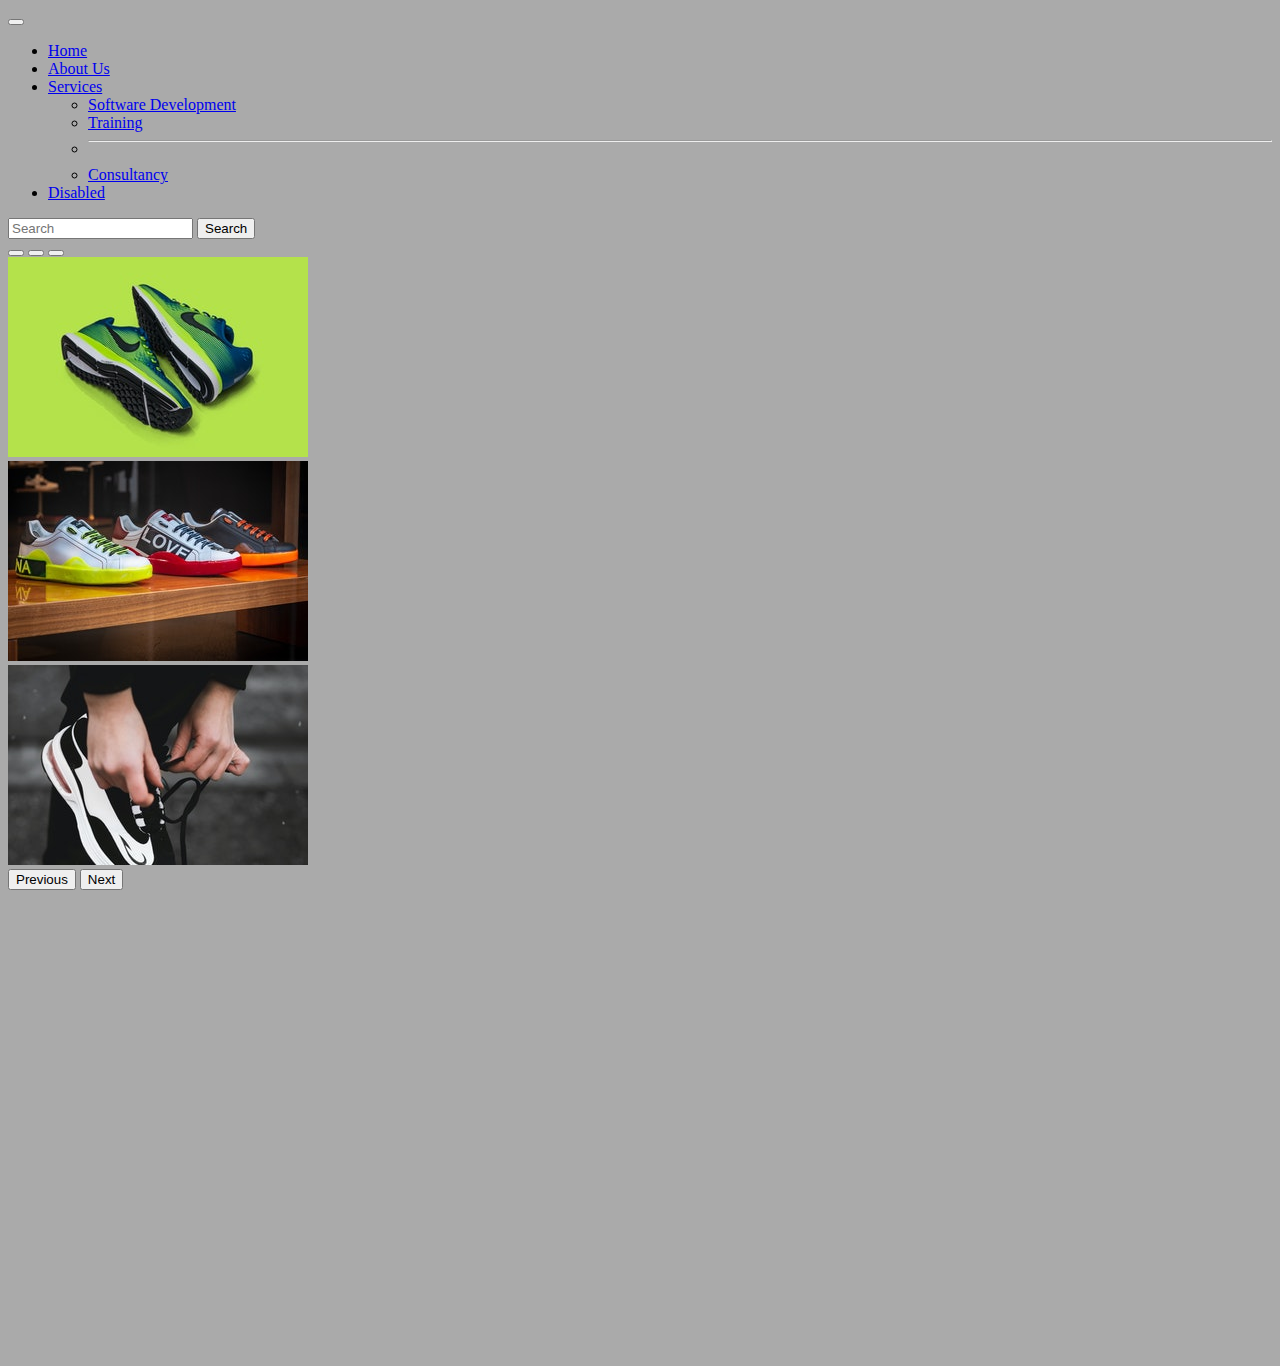
<file: carousel.html>
<!DOCTYPE html>
<html lang="en">
<head>
    <meta charset="UTF-8">
    <meta http-equiv="X-UA-Compatible" content="IE=edge">
    <meta name="viewport" content="width=device-width, initial-scale=1.0">
    <link href="https://cdn.jsdelivr.net/npm/bootstrap@5.0.0-beta2/dist/css/bootstrap.min.css" rel="stylesheet" integrity="sha384-BmbxuPwQa2lc/FVzBcNJ7UAyJxM6wuqIj61tLrc4wSX0szH/Ev+nYRRuWlolflfl" crossorigin="anonymous">
    <link rel="stylesheet" href="./css/carousel.css">
    <title>Bootstrap - Carousel</title>
</head>
<body>

    <nav class="navbar navbar-expand-lg navbar-inverse navbar-dark bg-dark">
        <div class="container-fluid">
          <a class="navbar-brand" href="#">
            </a>
          <button class="navbar-toggler" type="button" data-bs-toggle="collapse" data-bs-target="#navbarSupportedContent" aria-controls="navbarSupportedContent" aria-expanded="false" aria-label="Toggle navigation">
            <span class="navbar-toggler-icon"></span>
          </button>
          <div class="collapse navbar-collapse" id="navbarSupportedContent">
            <ul class="navbar-nav me-auto mb-2 mb-lg-0">
              <li class="nav-item">
                <a class="nav-link active" aria-current="page" href="#">Home</a>
              </li>
              <li class="nav-item">
                <a class="nav-link" href="#">About Us</a>
              </li>
              <li class="nav-item dropdown">
                <a class="nav-link dropdown-toggle" href="#" id="navbarDropdown" role="button" data-bs-toggle="dropdown" aria-expanded="false">
                  Services
                </a>
                <ul class="dropdown-menu" aria-labelledby="navbarDropdown">
                  <li><a class="dropdown-item" href="#">Software Development</a></li>
                  <li><a class="dropdown-item" href="#">Training</a></li>
                  <li><hr class="dropdown-divider"></li>
                  <li><a class="dropdown-item" href="#">Consultancy</a></li>
                </ul>
              </li>
              <li class="nav-item">
                <a class="nav-link disabled" href="#" tabindex="-1" aria-disabled="true">Disabled</a>
              </li>
            </ul>
            <form class="d-flex">
              <input class="form-control me-2" type="search" placeholder="Search" aria-label="Search">
              <button class="btn btn-outline-success" type="submit">Search</button>
            </form>
          </div>
        </div>
      </nav>
    
    <main class="container mt-5">

        <div id="carouselExampleIndicators" class="carousel slide" data-bs-ride="carousel">
            <div class="carousel-indicators">
              <button type="button" data-bs-target="#carouselExampleIndicators" data-bs-slide-to="0" class="active" aria-current="true" aria-label="Slide 1"></button>
              <button type="button" data-bs-target="#carouselExampleIndicators" data-bs-slide-to="1" aria-label="Slide 2"></button>
              <button type="button" data-bs-target="#carouselExampleIndicators" data-bs-slide-to="2" aria-label="Slide 3"></button>
            </div>
            <div class="carousel-inner">
              <div class="carousel-item active">
                <img src="./image/pexels-ray-piedra.jpg" class="d-block w-100 img" alt="sneakers 1">
              </div>
              <div class="carousel-item">
                <img src="./image/pexels-adrian-dorob.jpg" class="d-block w-100 img" alt="sneakers 2">
              </div>
              <div class="carousel-item">
                <img src="./image/pexels-evg-culture.jpg" class="d-block w-100 img" alt="sneakers 3">
              </div>
            </div>
            <button class="carousel-control-prev" type="button" data-bs-target="#carouselExampleIndicators"  data-bs-slide="prev">
              <span class="carousel-control-prev-icon" aria-hidden="true"></span>
              <span class="visually-hidden">Previous</span>
            </button>
            <button class="carousel-control-next" type="button" data-bs-target="#carouselExampleIndicators"  data-bs-slide="next">
              <span class="carousel-control-next-icon" aria-hidden="true"></span>
              <span class="visually-hidden">Next</span>
            </button>
          </div>

    </main>



    <script src="https://cdn.jsdelivr.net/npm/bootstrap@5.0.0-beta2/dist/js/bootstrap.bundle.min.js" integrity="sha384-b5kHyXgcpbZJO/tY9Ul7kGkf1S0CWuKcCD38l8YkeH8z8QjE0GmW1gYU5S9FOnJ0" crossorigin="anonymous"></script>
</body>
</html>
</file>
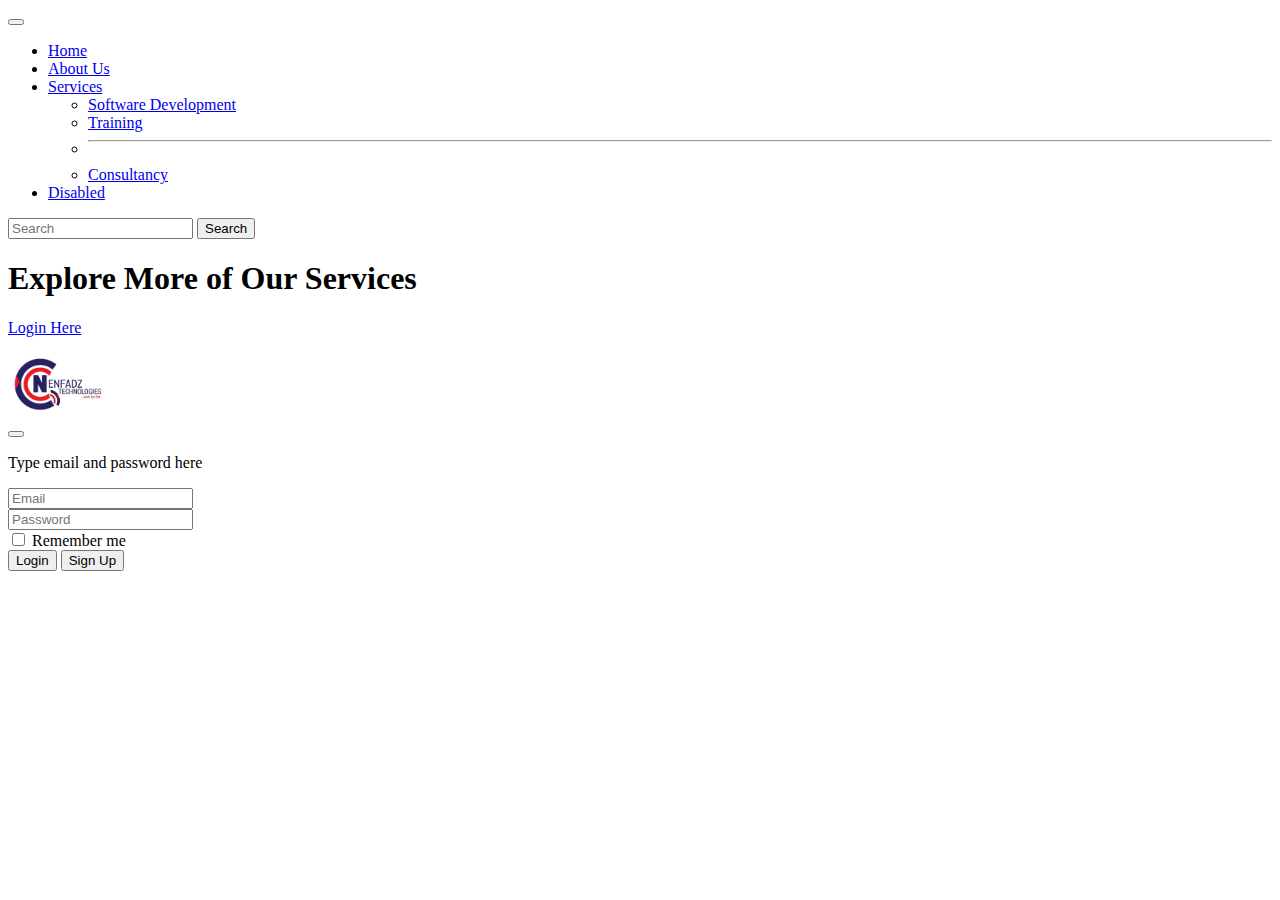
<file: modal.html>
<!DOCTYPE html>
<html lang="en">
<head>
    <meta charset="UTF-8">
    <meta http-equiv="X-UA-Compatible" content="IE=edge">
    <meta name="viewport" content="width=device-width, initial-scale=1.0">
    <link href="https://cdn.jsdelivr.net/npm/bootstrap@5.0.0-beta2/dist/css/bootstrap.min.css" rel="stylesheet" integrity="sha384-BmbxuPwQa2lc/FVzBcNJ7UAyJxM6wuqIj61tLrc4wSX0szH/Ev+nYRRuWlolflfl" crossorigin="anonymous">
    <link rel="stylesheet" href="./css/modal.css">
    <title>Bootstrap - modal</title>
</head>
<body>
    
    <nav class="navbar navbar-expand-lg navbar-inverse navbar-dark bg-dark">
        <div class="container-fluid">
          <a class="navbar-brand" href="#">
            </a>
          <button class="navbar-toggler" type="button" data-bs-toggle="collapse" data-bs-target="#navbarSupportedContent" aria-controls="navbarSupportedContent" aria-expanded="false" aria-label="Toggle navigation">
            <span class="navbar-toggler-icon"></span>
          </button>
          <div class="collapse navbar-collapse" id="navbarSupportedContent">
            <ul class="navbar-nav me-auto mb-2 mb-lg-0">
              <li class="nav-item">
                <a class="nav-link active" aria-current="page" href="#">Home</a>
              </li>
              <li class="nav-item">
                <a class="nav-link" href="#">About Us</a>
              </li>
              <li class="nav-item dropdown">
                <a class="nav-link dropdown-toggle" href="#" id="navbarDropdown" role="button" data-bs-toggle="dropdown" aria-expanded="false">
                  Services
                </a>
                <ul class="dropdown-menu" aria-labelledby="navbarDropdown">
                  <li><a class="dropdown-item" href="#">Software Development</a></li>
                  <li><a class="dropdown-item" href="#">Training</a></li>
                  <li><hr class="dropdown-divider"></li>
                  <li><a class="dropdown-item" href="#">Consultancy</a></li>
                </ul>
              </li>
              <li class="nav-item">
                <a class="nav-link disabled" href="#" tabindex="-1" aria-disabled="true">Disabled</a>
              </li>
            </ul>
            <form class="d-flex">
              <input class="form-control me-2" type="search" placeholder="Search" aria-label="Search">
              <button class="btn btn-outline-success" type="submit">Search</button>
            </form>
          </div>
        </div>
      </nav>

<div class="container">
   <div class="row">
       <div class="col-md-12">
           <h1 class="text-center text-white">Explore More of Our Services</h1>
           <p class="text-center"><a href="##exampleModal" data-bs-target="#exampleModal" data-bs-toggle="modal" role="button" class="btn btn-primary btn-lg">Login Here</a></p>
       </div>
   </div>
</div>

<div class="modal fade" id="exampleModal" tabindex="-1" aria-labelledby="exampleModalLabel" aria-hidden="true">
    <div class="modal-dialog">
        <div class="modal-content">
            <div class="modal-header text-center">
                <img src="./image/nenfadz.jpeg" alt="logo" class="img img-thumbnail">
                <div>
                    <button type="button" class="btn-close" data-bs-dismiss="modal" aria-label="Close"></button>
                </div>
            </div>
            <div class="modal-body" id="div-forms">
                <form action="">
                    <p class="h6">Type email and password here</p>
                    <div class="mb-3">
                        <input type="email" placeholder="Email" class="form-control" id="" required>
                    </div>
                    <div class="mb-3">
                        <input type="password" placeholder="Password" class="form-control" id="" required>
                    </div>
                    <div class="checkbox" class="form-check">
                        <input class="form-check-input" type="checkbox" value="" id="me">
                        <label class="form-check-label" for="me">
                            Remember me
                        </label>
                    </div>
                </form>
            </div>
            <footer class="modal-footer d-flex justify-content-between" align-items-center">
                <button type="button" class="btn btn-secondary" data-bs-dismiss="modal">Login</button>
                <button type="button" class="btn btn-primary">Sign Up</button>
            </footer>
        </div>
    </div>
</div>


  
<script src="https://cdn.jsdelivr.net/npm/bootstrap@5.0.0-beta2/dist/js/bootstrap.bundle.min.js" integrity="sha384-b5kHyXgcpbZJO/tY9Ul7kGkf1S0CWuKcCD38l8YkeH8z8QjE0GmW1gYU5S9FOnJ0" crossorigin="anonymous"></script>
</body>
</html>
</file>
<file: css/carousel.css>
body {
    background-color: #aaa;
    height: 150vh;
}

/* .img {
    width: 50% !important;
    height: auto;
} */
</file>
<file: css/modal.css>
body {
    background: url("https://res.cloudinary.com/dn8vprize/image/upload/v1615237582/pexels-macbook1_l51awj.jpg") no-repeat center fixed;
    background-size: cover;
}

.img {
    width: 50%;
    max-width: 100px;
    max-height: 100px;
    margin: 0 auto;
}
</file>
